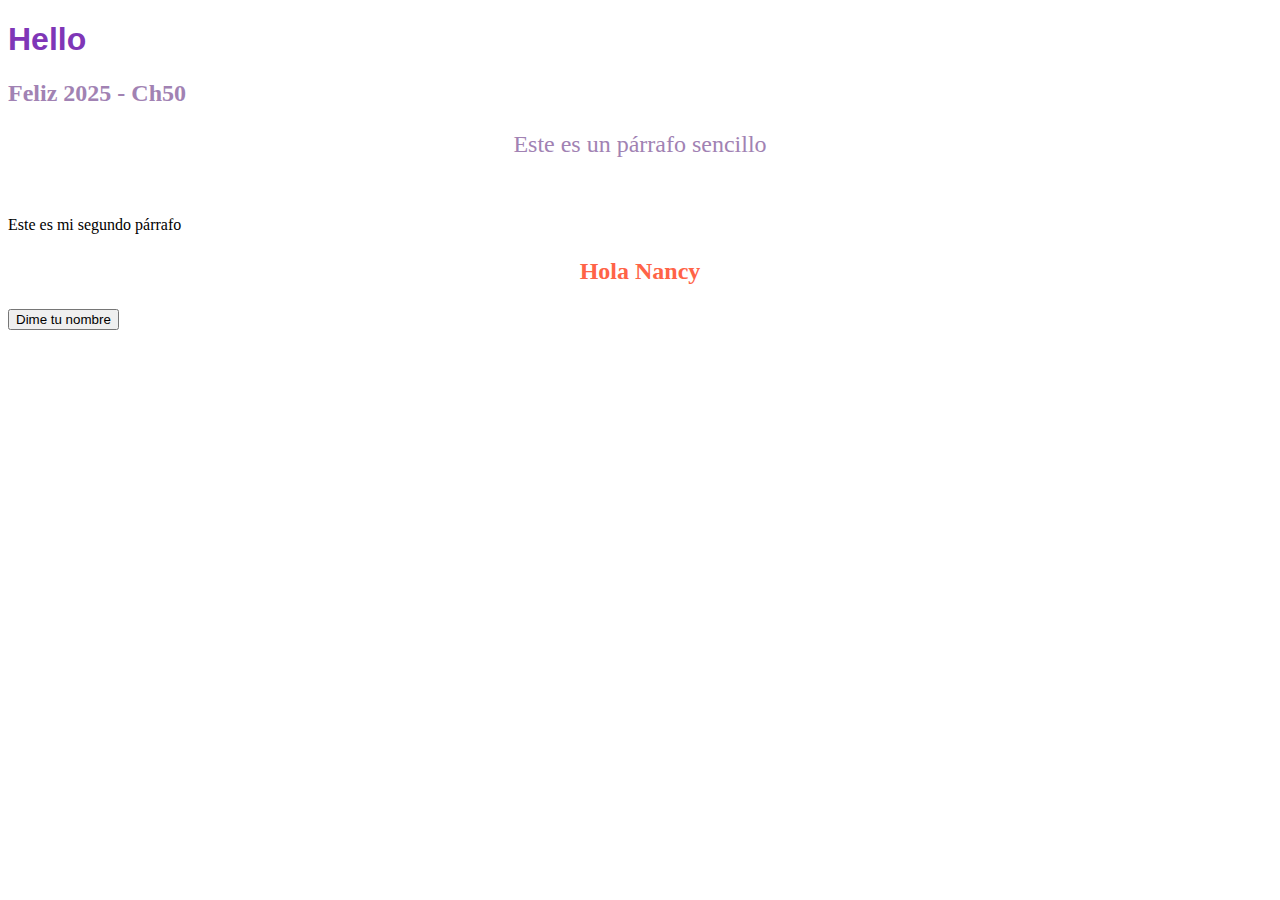
<file: index.html>
<!DOCTYPE html>
<html lang="en">

<head>
    <meta charset="UTF-8">
    <meta name="viewport" content="width=device-width, initial-scale=1.0">
    <link rel="stylesheet" href="./style.css">
    <title>Mi primer html</title>
</head>

<body>
    <h1>Hello</h1>
    <h2>Feliz 2025 - Ch50</h2>
    <p class="color-personalizado" >Este es un párrafo sencillo</p>
    <br>
    <p>Este es mi segundo párrafo</p>
    <h3 id="texto-saludo" class="color-personalizado">Hola Nancy</h3>
    <button class="btn btn-dark" onclick="solicitarYCambiarNombre()" >Dime tu nombre</button>
    <script src="./script.js"></script>
</body>

</html>
</file>
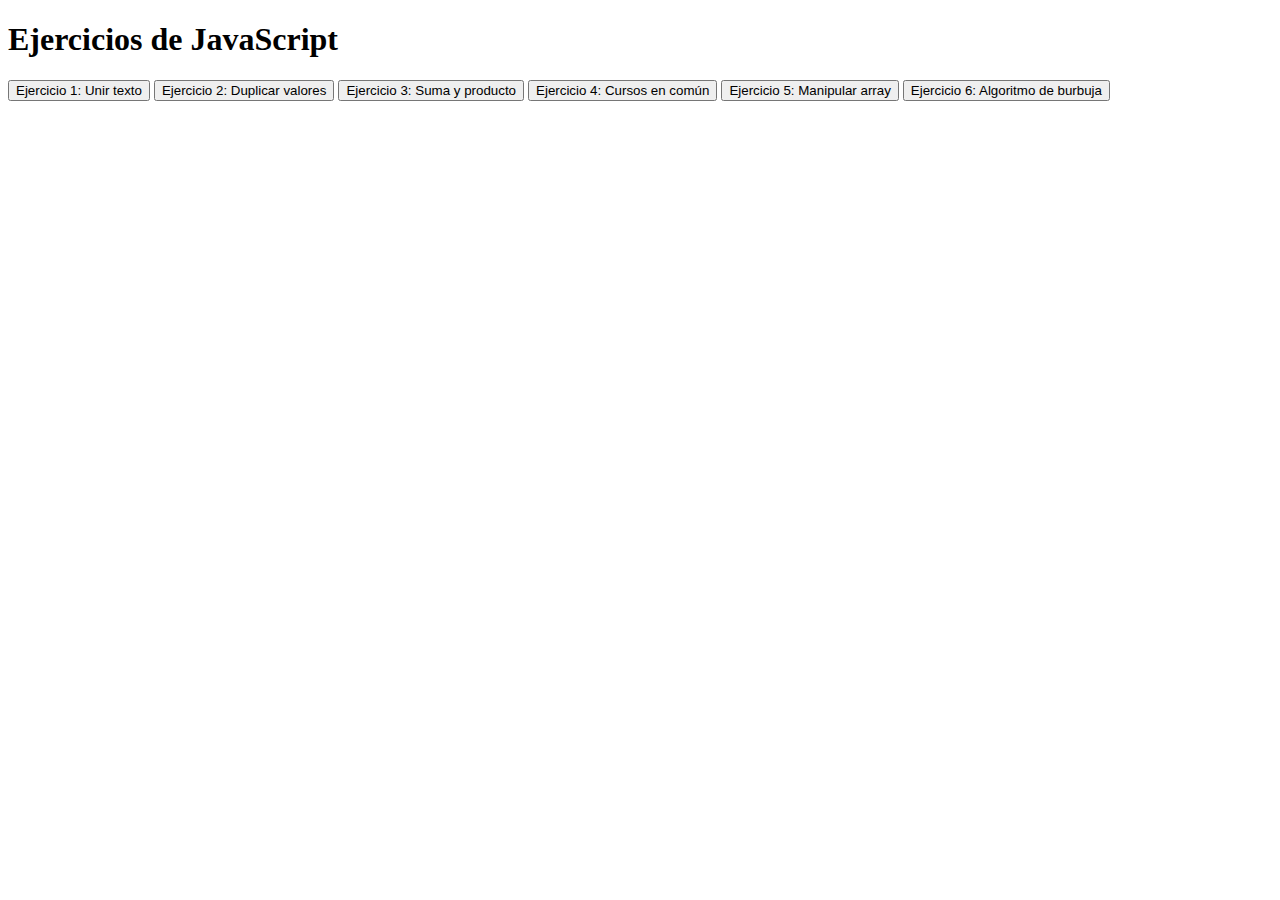
<file: tareas/arreglosCiclos/index.html>
<!DOCTYPE html>
<html lang="es">
<head>
    <meta charset="UTF-8">
    <meta name="viewport" content="width=device-width, initial-scale=1.0">
    <title>Ejercicios de JavaScript</title>
</head>
<body>
    <h1>Ejercicios de JavaScript</h1>
    
    <button onclick="imprimirOracion()">Ejercicio 1: Unir texto</button>
    <button onclick="duplicarArray([1, 2, 4, 5])">Ejercicio 2: Duplicar valores</button>
    <button onclick="sumaYProducto([1, 2, 3, 4])">Ejercicio 3: Suma y producto</button>
    <button onclick="encontrarCursosComunes(cursosEstudiante1, cursosEstudiante2)">Ejercicio 4: Cursos en común</button>
    <button onclick="manipularArray()">Ejercicio 5: Manipular array</button>
    <button onclick="console.log(ordenarBurbuja([3, 6, 12, 5, 100, 1]))">Ejercicio 6: Algoritmo de burbuja</button>

    <script src="ejercicio1.js"></script>
    <script src="ejercicio2.js"></script>
    <script src="ejercicio3.js"></script>
    <script src="ejercicio4.js"></script>
    <script src="ejercicio5.js"></script>
    <script src="ejercicio6.js"></script>
</body>
</html>
</file>
<file: style.css>
/* Estilos para el título h1*/
/* Selector de etiqueta */
h1 {
    color:#7f36b7;
    font-family: Arial, Helvetica, sans-serif;
}

/* Estilos para el título h2 */
h2 {
    color: #a182b3;
}

/* Selector de clase */
.color-personalizado {
    color: #a182b3;
    font-family: Cambria, Cochin, Georgia, Times, 'Times New Roman', serif;
    text-align: center;
    font-size: 24px;
}

/* Selector de id */
#texto-saludo {
    color: tomato;
}
</file>
